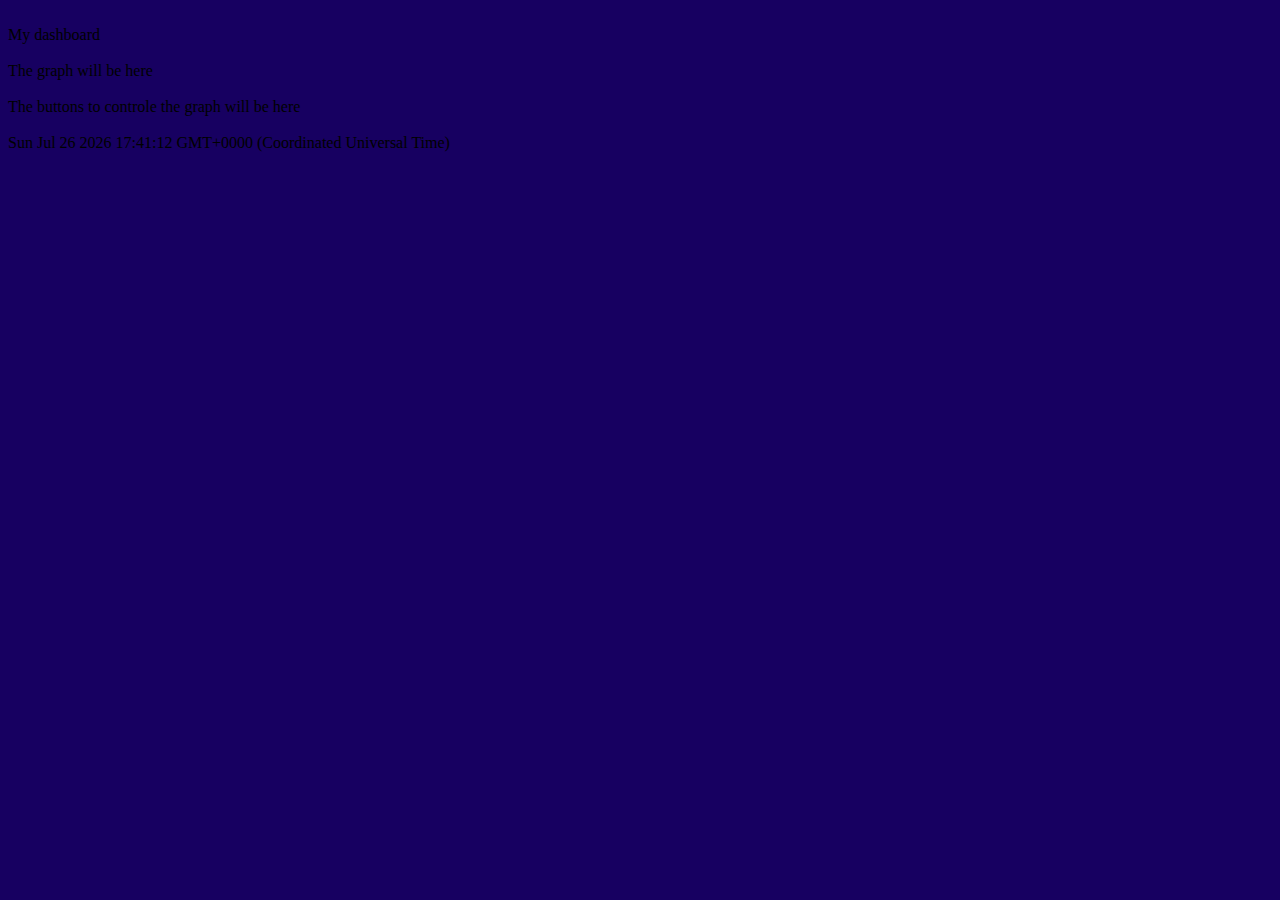
<file: index.html>
<!DOCTYPE HTML>    
<html>
 <head>
  <link rel="stylesheet" href="style.css" media="screen" type="text/css"/>
 </head>
 <body bgcolor="#170061">    
   <div id="topbar">
    My dashboard    
  </div>    
   <div id="graph_div">
    The graph will be here    
  </div>    
   <div id="panel_div">
    The buttons to controle the graph will be here    
  </div>
  
  <BR>

    <script language="javascript"> 
     var today = new Date(); 
     document.write(today); 
   </script>
   
   </body>
</html>
</file>
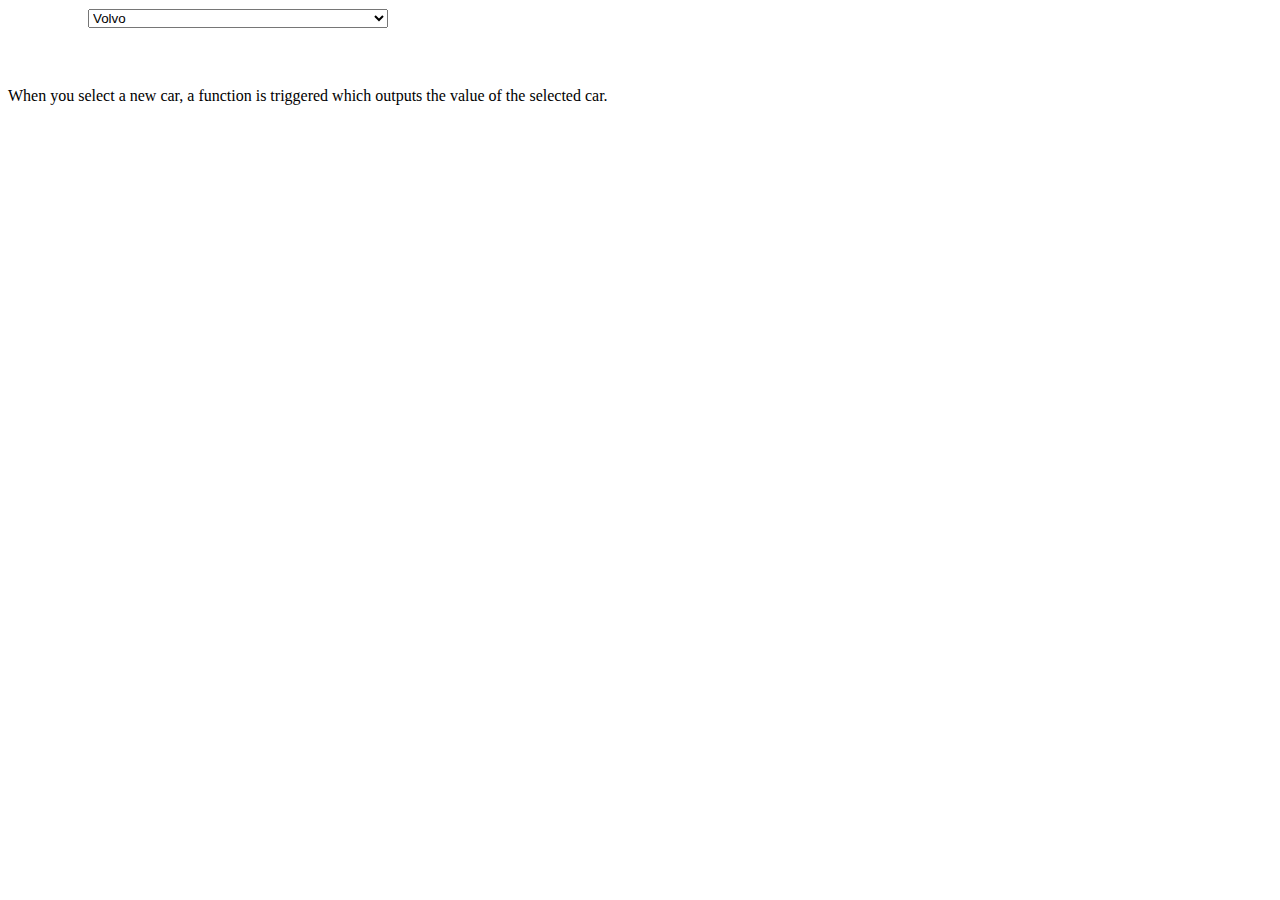
<file: dialoglist.html>
<!DOCTYPE html>　
<html>　
<body>　
<body>　
<select id="mySelect"  onchange="updateSelection()" style="width:300px">　
  <option value="volvo">Volvo</option>　
  <option value="saab">Saab</option>　
  <option value="opel">Opel</option>　
  <option value="Ford">Ford</option>　
</select>　
 <BR> 　
 <BR>　

<script>　
function updateSelection() {　
    var x = document.getElementById("mySelect").value;　
    document.getElementById("demo").innerHTML = "You selected: " + x;　
}　
</script>　

</body>　

<p>When you select a new car, a function is triggered which outputs the value of the selected car.</p>　

<p id="demo"></p>　

</body>　
</html>
</file>
<file: style.css>
body, html {    
  margin:0;    
  padding:0;    
  height:100%;
}

#topbar {    
  width:100%;    
    height:100px;    
  background:grey;    
  margin:0;
}

#graph_div {    
    width:60%;    
    height:100%;    
    float:left;    
    background:blue;
}

#panel_div {     
      width:40%;    
      float:right;    
      background:darkgrey;    
      height:100%;
}
</file>
